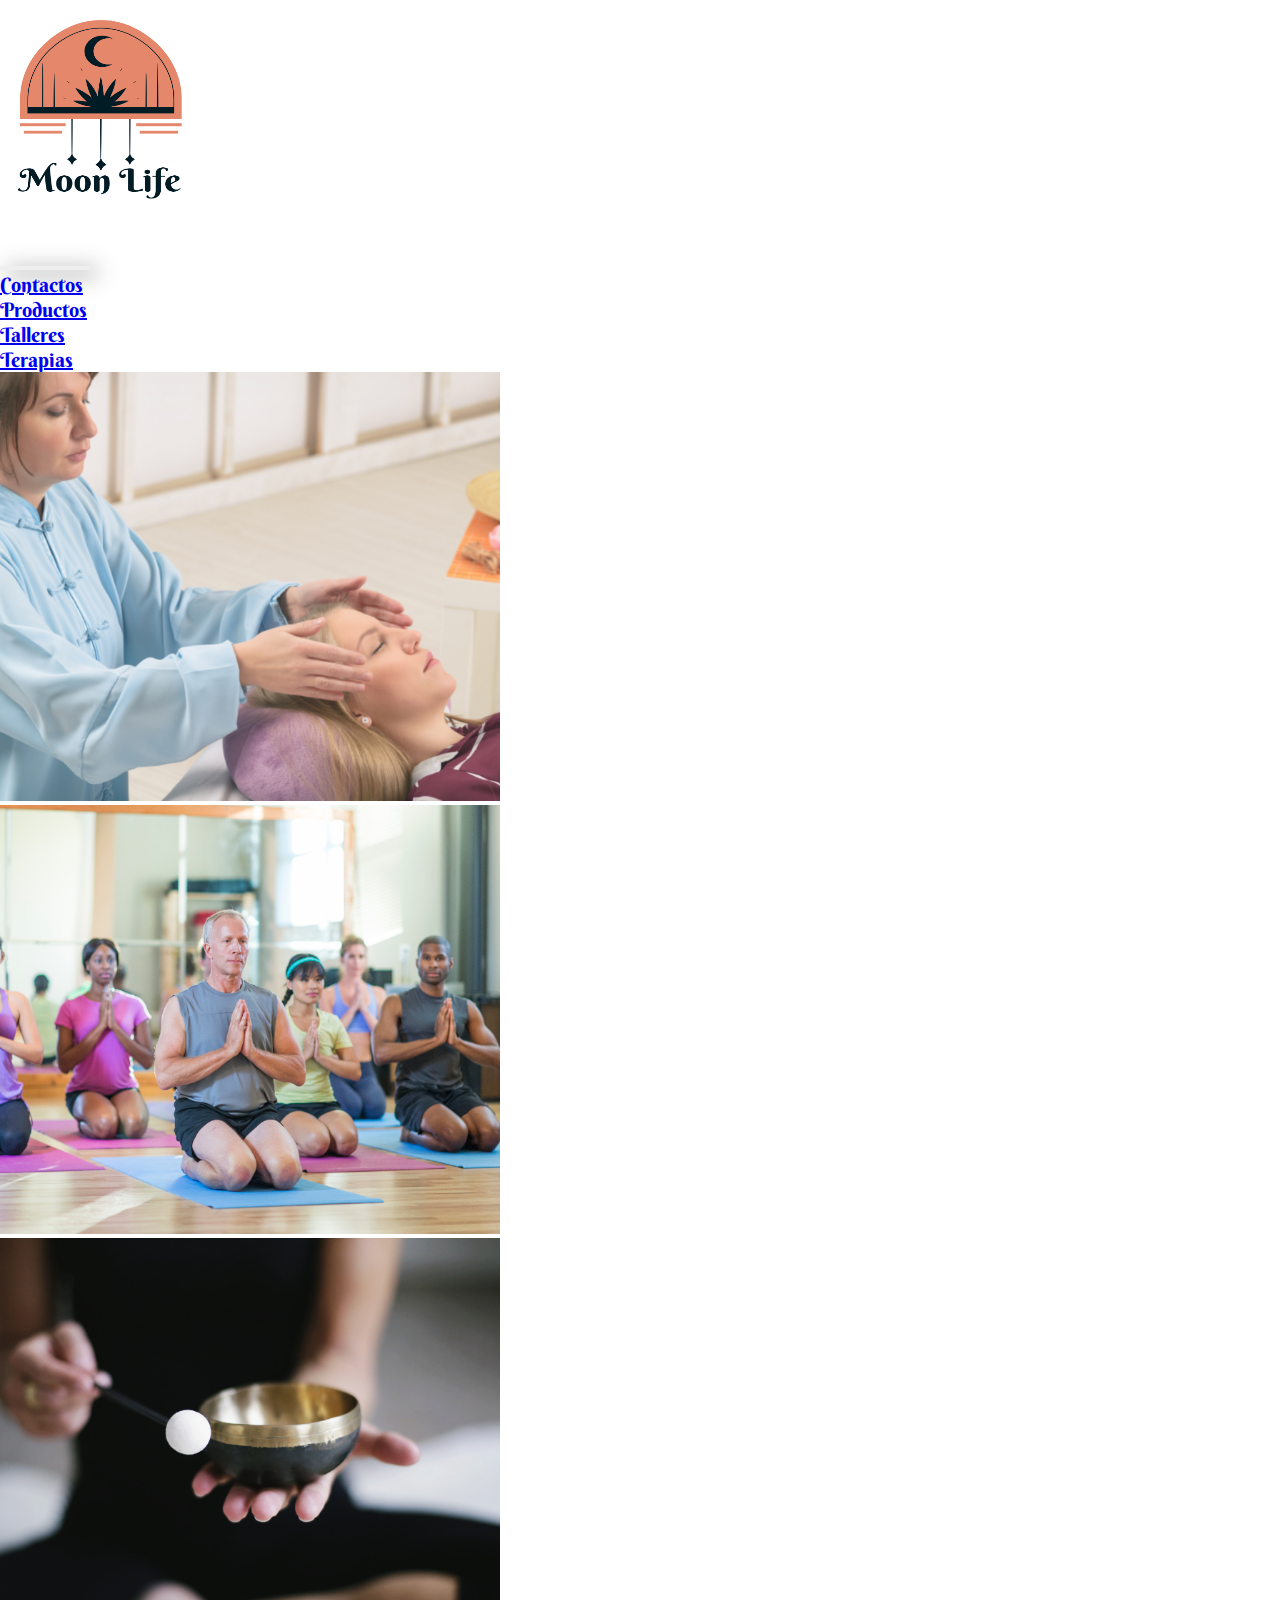
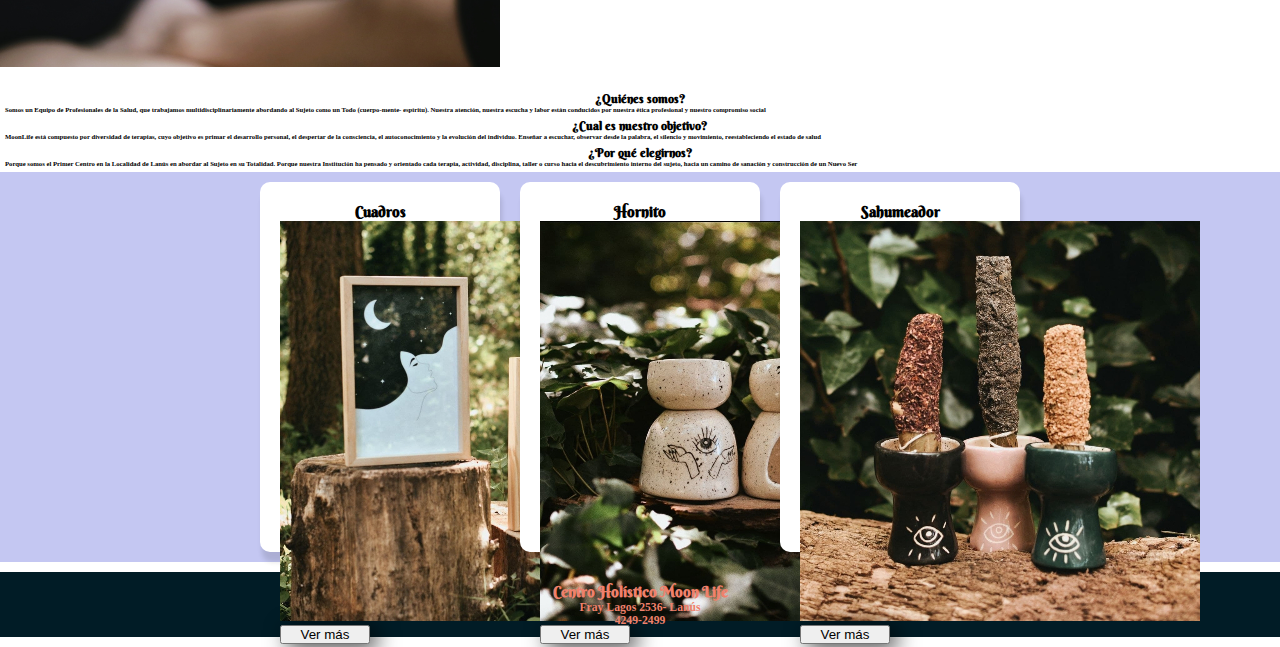
<file: index.html>
<!DOCTYPE html>
<html lang="es">
<head>
        <meta charset="UTF-8">
        <meta http-equiv="X-UA-Compatible" content="IE=edge">
        <meta name="viewport" content="width=device-width, initial-scale=1.0">
        <link rel="shortcut icon" href="./assets/img/MoonLife2.png" type="image/x-icon">
        <title>MoonLife</title>
        <link rel="stylesheet" href="./assets/css/style.css">
        <link href="https://cdn.jsdelivr.net/npm/bootstrap@5.1.3/dist/css/bootstrap.min.css" rel="stylesheet" integrity="sha384-1BmE4kWBq78iYhFldvKuhfTAU6auU8tT94WrHftjDbrCEXSU1oBoqyl2QvZ6jIW3" crossorigin="anonymous">
        <link rel="stylesheet" href="https://cdnjs.cloudflare.com/ajax/libs/font-awesome/6.1.1/css/all.min.css" integrity="sha512-KfkfwYDsLkIlwQp6LFnl8zNdLGxu9YAA1QvwINks4PhcElQSvqcyVLLD9aMhXd13uQjoXtEKNosOWaZqXgel0g==" crossorigin="anonymous" referrerpolicy="no-referrer" />
</head>

<body class="container-fluid">
    <!--HEADER-->
    <header class="container-fluid col-md-12 d-flex justify-content-center">
        <div><img class="logo1"  src="./assets/img/logonuevo.png" alt="Logo"></div>
   
    </header>


    <!--MENÚ DE NAVEGACION-->
<div  class="container-fluid col-md-12 d-flex justify-content-center bg-light" >
    <nav class="navbar navbar-expand-lg navbar-light ">
        <div class="container-fluid">
    
          <button class="navbar-toggler" type="button" data-bs-toggle="collapse" data-bs-target="#navbarNav" aria-controls="navbarNav" aria-expanded="false" aria-label="Toggle navigation">
            <span class="navbar-toggler-icon"></span>
          </button>
          <div class="collapse navbar-collapse" id="navbarNav">
            <ul class="navbar-nav">
              <li class="nav-item p-3">
                <a class="nav-link active" aria-current="page" href="./pages/contactos.html">Contactos</a>
              </li>
              <li class="nav-item p-3">
                <a class="nav-link active" aria-current="page" href="./pages/productos.html">Productos</a>
              </li>
              <li class="nav-item p-3">
                <a class="nav-link active" aria-current="page" href="./pages/talleres.html">Talleres</a>
              </li>
              <li class="nav-item p-3">
                <a class="nav-link active" aria-current="page" href="./pages/terapias.html">Terapias</a>
              </li>
            
            </ul>
          </div>
        </div>
      </nav>

    </div>
 <!--GALERIA-->
 <main>
 <div id="carouselExampleSlidesOnly" class="carousel slide" data-bs-ride="carousel">
    <div class="carousel-inner">
      <div class="carousel-item active">
        <img src="./assets/img/reiki.png" class="d-block w-100" alt="...">
      </div>
      <div class="carousel-item">
        <img src="./assets/img/yoga.png" class="d-block w-100" alt="...">
      </div>
      <div class="carousel-item">
        <img src="./assets/img/meditacion.png" class="d-block w-100" alt="...">
      </div>
    </div>
  </div>
</main>

<!--SOBRE NOSOTROS-->
        <section class="secundario"> 

            <p class="texto">

                <div class="texto__1">
                    <h5>¿Quiénes somos?</h5>
                    <h6> Somos un Equipo de Profesionales de la Salud, que trabajamos multidisciplinariamente abordando al Sujeto como un Todo (cuerpo-mente- espíritu). Nuestra atención, nuestra escucha y labor están conducidos por nuestra ética profesional y nuestro compromiso social</h6>
                </div>
                <div class="texto__2">
                    <h5>¿Cual es nuestro objetivo?</h5>
                    <h6>MoonLife está compuesto por diversidad de terapias, cuyo objetivo es primar el desarrollo personal, el despertar de la consciencia, el autoconocimiento y la evolución del individuo. Enseñar a escuchar, observar desde la palabra, el silencio y movimiento, reestableciendo el estado de salud</h6>
                </div>
               
                <div class="texto__3">
                <h5>¿Por qué elegirnos?</h5> 
                    <h6>Porque somos el Primer Centro en la Localidad de Lanús en abordar al Sujeto en su Totalidad. Porque nuestra Institución ha pensado y orientado cada terapia, actividad, disciplina, taller o curso hacia el descubrimiento interno del sujeto, hacia un camino de sanación y construcción de un Nuevo Ser </h6>
                   
                </div>
        
            </p>

        </section>

 <!--PRODUCTOS EN OFERTA-->

    <aside class="publicidad">
        <div class="producto">

            <h3 class="producto__titulo">Cuadros</h3>
            <img src="./assets/img/cuadros.jpg" class="img-fluid" alt="cuadros">
            <div class="d-flex justify-content-center m-2 p-2"> <button type="button" class="btn btn-secondary">Ver más</button>  </div>
            
        </div>
            
        <div class="producto">
            
            <h3 class="producto__titulo">Hornito</h3>
            <img src="./assets/img/hornito.jpg" class="img-fluid" alt="hornitos">
            <div class="d-flex justify-content-center m-2 p-2"> <button type="button" class="btn btn-secondary">Ver más</button>  </div>
            
        </div>
            
        <div class="producto">
            
             <h3 class="producto__titulo">Sahumeador</h3>
             <img src="./assets/img/portasahumo.jpg" class="img-fluid" alt="sahumador">
             <div class="d-flex justify-content-center m-2 p-2"> <button type="button" class="btn btn-secondary">Ver más</button>  </div>
            
        </div>
    </aside>
    

    <!--PIE DE PAGINA-->
    
    
    
    <footer class="pie">
        <div class="TextoPie">
            <h2>Centro Holístico Moon Life</h2>
            <h3>Fray Lagos 2536- Lanús </h3>
            <h3>4249-2499</h3>
        </div>
    </footer>
    
    <script src="https://cdn.jsdelivr.net/npm/bootstrap@5.1.3/dist/js/bootstrap.bundle.min.js" integrity="sha384-ka7Sk0Gln4gmtz2MlQnikT1wXgYsOg+OMhuP+IlRH9sENBO0LRn5q+8nbTov4+1p" crossorigin="anonymous"></script>
</body>

</html>
</file>
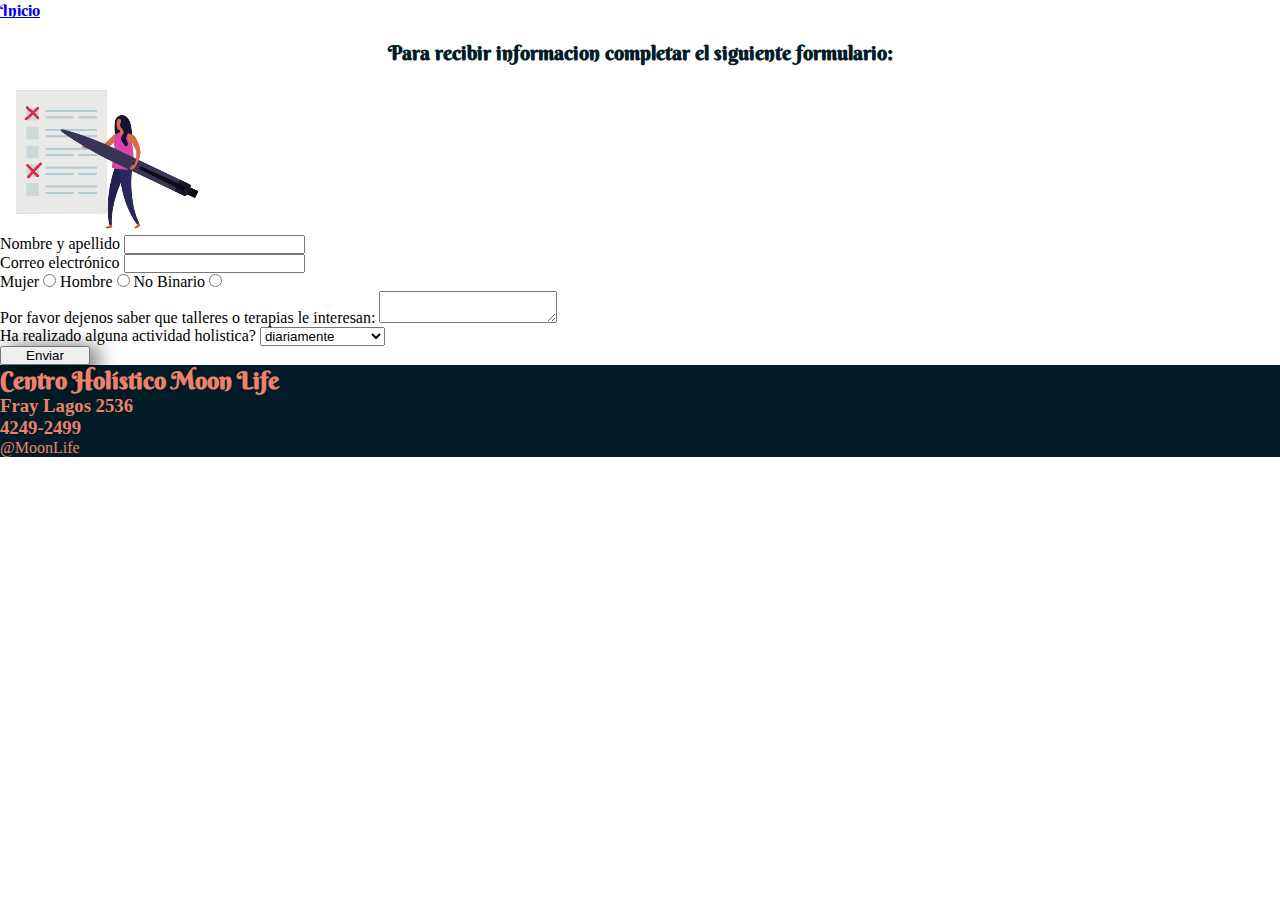
<file: pages/contactos.html>
<!DOCTYPE html>
<html lang="es">
<head>
    <meta charset="UTF-8">
    <title>Contactos</title>
    <link rel="shortcut icon" href="../assets/img/MoonLife2.png" type="image/x-icon">
    <link href="https://cdn.jsdelivr.net/npm/bootstrap@5.1.3/dist/css/bootstrap.min.css" rel="stylesheet" integrity="sha384-1BmE4kWBq78iYhFldvKuhfTAU6auU8tT94WrHftjDbrCEXSU1oBoqyl2QvZ6jIW3" crossorigin="anonymous">
    <link rel="stylesheet" href="../assets/css/style.css">
</head>

<body class="container-fluid ">


    <nav class="NavContactos"> <!-- Menu de navegacion -->
    <a href="/index.html">Inicio</a>



<h1 class="TituloContactos">Para recibir informacion completar el siguiente formulario:</h1>

 

   

    <main class="ImgContactos">
        <img src="../assets/img/Contactos.png" alt="Formulario">
    </main>

    <form class="container-fluid">
        <div class="mb-3">
          <label for="exampleInputEmail1" class="form-label">Nombre y apellido</label>
          <input type="text" class="form-control w-50" id="exampleInputEmail1" aria-describedby="emailHelp">
        </div>
        <div class="mb-3">
          <label for="exampleInputPassword1" class="form-label">Correo electrónico</label>
          <input type="email" class="form-control w-50" id="exampleInputPassword1">
        </div>
        <div>
            <label for="sexo">Mujer</label>
             <input type="radio" name="sexo" value="mujer">
             <label for="sexo">Hombre</label>
             <input type="radio" name="sexo" value="hombre">
             <label for="sexo">No Binario</label>
             <input type="radio" name="sexo" value="NoBinario">
        </div> 
        <div>

            <label for="consulta">Por favor dejenos saber que talleres o terapias le interesan:</label>
            <textarea name="consulta"></textarea>

        </div>      
        
    <div>
        <label class="m-5" for="pregunta">Ha realizado alguna actividad holistica?</label>
        <select name="talle">
            <option value="s">diariamente</option>
            <option value="m">esporadicamente</option>
            <option value="l">nunca</option>

        </select>

   </div>


        <button type="submit" class="btn btn-secondary m-5">Enviar</button>
      </form>

    </nav>


    <footer class="PieDeContactos"><!-- Pie de pagina -->
        <div class="text-center">
<h2>Centro Holístico Moon Life
    <h3>Fray Lagos 2536</h3>
    <h3>4249-2499</h3>
    </h3>@MoonLife</h3>
</h2>
</div>
    </footer>



    <script src="https://cdn.jsdelivr.net/npm/bootstrap@5.1.3/dist/js/bootstrap.bundle.min.js" integrity="sha384-ka7Sk0Gln4gmtz2MlQnikT1wXgYsOg+OMhuP+IlRH9sENBO0LRn5q+8nbTov4+1p" crossorigin="anonymous"></script>
</body>
</html>
</file>
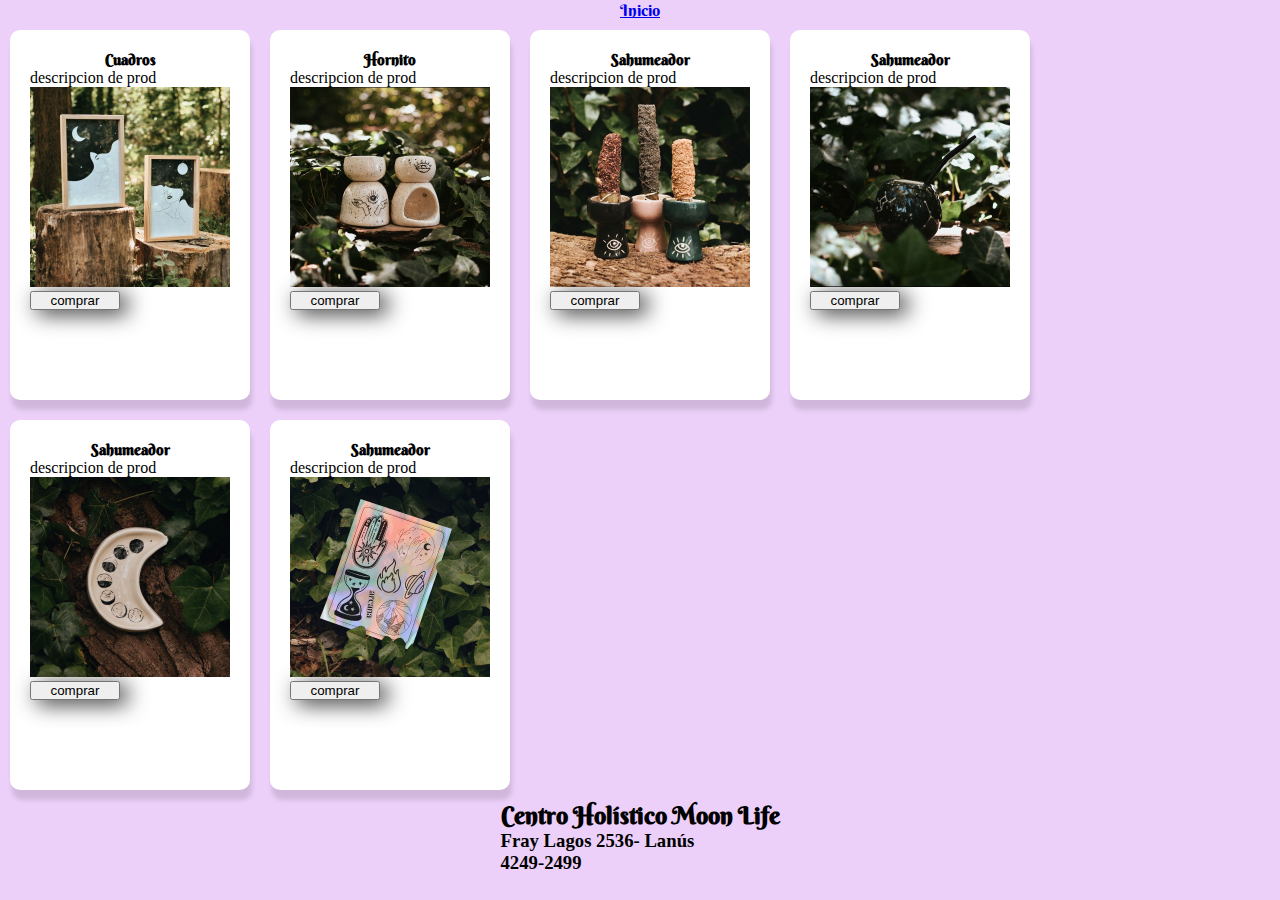
<file: pages/productos.html>
<!DOCTYPE html>
<html lang="es">
    <head>
        <meta charset="UTF-8">
        <title>sobre_nosotros</title>
        <link rel="shortcut icon" href="../assets/img/MoonLife2.png" type="image/x-icon">
        <link rel="stylesheet" href="../assets/css/style.css">
    </head>
    

<body class="ContenedorProductos">
    <a href="/index.html">Inicio</a>
    <nav class="NavProductos"> <!-- Menu de navegacion -->
           
            <div class="producto">

                <h3 class="producto__titulo">Cuadros</h3>
                <p>descripcion de prod</p>
                <img class="producto__img" src="../assets/img/cuadros.jpg" alt="cuadros">
                <button class="btn">comprar</button>
                
                    </div>
                
                    <div class="producto">
                
                        <h3 class="producto__titulo">Hornito</h3>
                        <p>descripcion de prod</p>
                        <img class="producto__img" src="../assets/img/hornito.jpg" alt="hornito">
                        <button class="btn">comprar</button>
                
                     </div>
                
                     <div class="producto">
                
                        <h3 class="producto__titulo">Sahumeador</h3>
                        <p>descripcion de prod</p>
                        <img class="producto__img" src="../assets/img/portasahumo.jpg" alt="sahumador">
                        <button class="btn">comprar</button>
                
                     </div>

                     
                     <div class="producto">
                
                        <h3 class="producto__titulo">Sahumeador</h3>
                        <p>descripcion de prod</p>
                        <img class="producto__img" src="../assets/img/mate.jpg" alt="sahumador">
                        <button class="btn">comprar</button>
                
                     </div>

                     <div class="producto">
                
                        <h3 class="producto__titulo">Sahumeador</h3>
                        <p>descripcion de prod</p>
                        <img class="producto__img" src="../assets/img/portasahumerio.jpg" alt="sahumador">
                        <button class="btn">comprar</button>
                
                     </div>
         
                     <div class="producto">
                
                        <h3 class="producto__titulo">Sahumeador</h3>
                        <p>descripcion de prod</p>
                        <img class="producto__img" src="../assets/img/stickers.jpg" alt="sahumador">
                        <button class="btn">comprar</button>
                
                     </div>
                    </nav>
                    
                </body>
           
  

      
  

<footer id="pie"><!-- Pie de pagina -->

    <h2>Centro Holístico Moon Life</h2>
       <h3>Fray Lagos 2536- Lanús </h3>
       <h3>4249-2499</h3>

</footer>
        

</body>
</html>
</file>
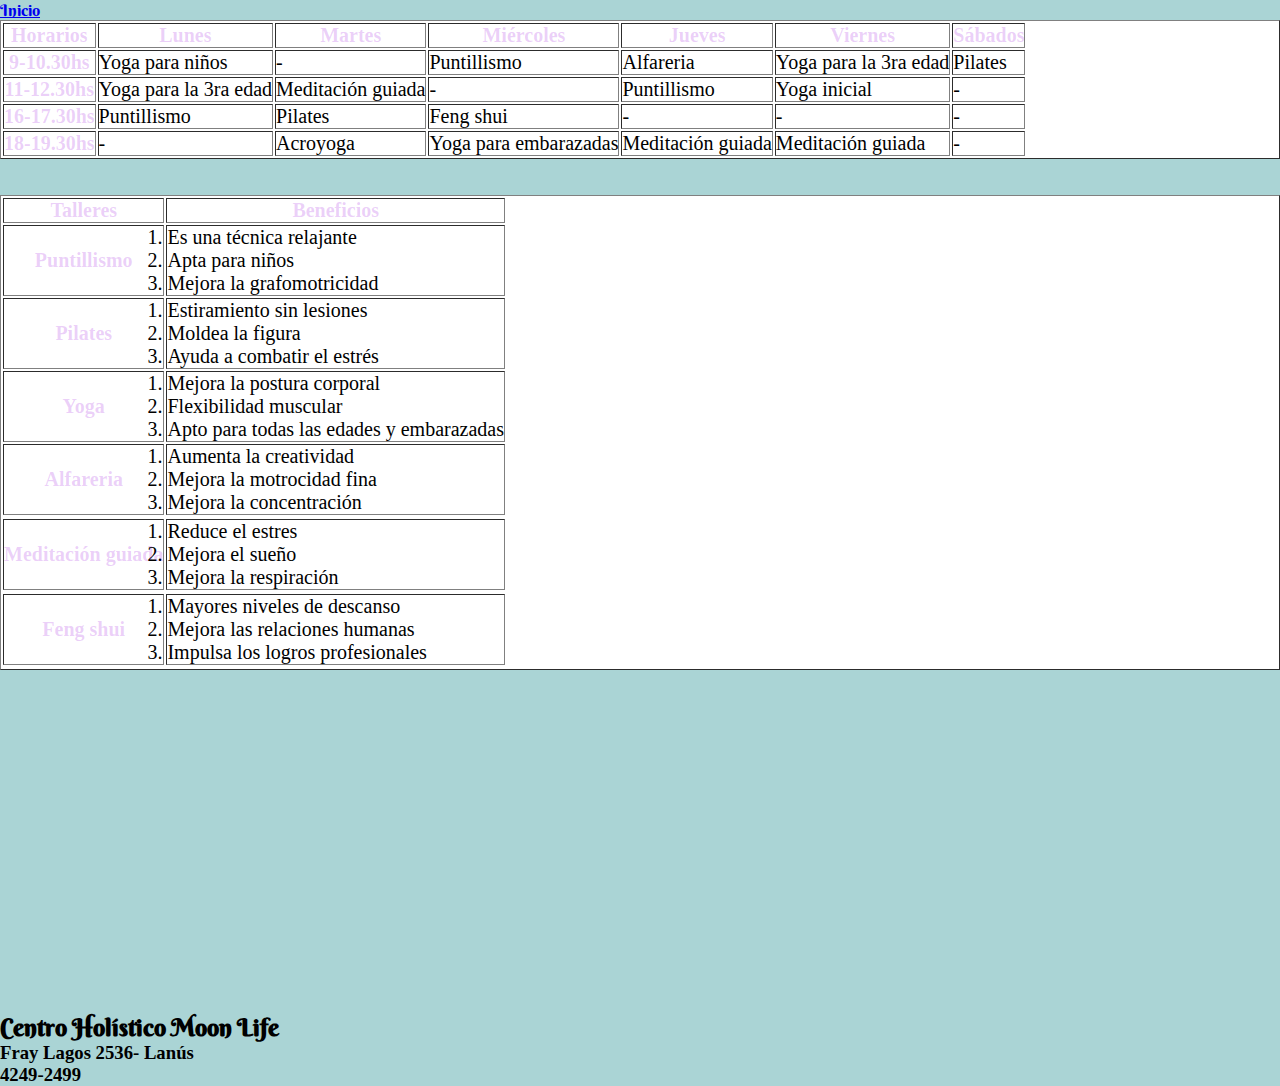
<file: pages/talleres.html>
<!DOCTYPE html>
<html lang="es">
<head>
    <meta charset="UTF-8">
    <title>Talleres</title>
    <link rel="shortcut icon" href="../assets/imagen/favicon-32x32.png" type="image/x-icon">
    <link rel="stylesheet" href="../assets/css/style.css">
</head>

<body class="ContenedorTalleres">
    <nav> <!-- Menu de navegacion -->
            <a href="/index.html">Inicio</a>
            
           <div class="Tablas">
            <table class="Tablas__Talleres" border="1"  cellpadding="5">

                <tr>
                    <th>Horarios</th>
                    <th>Lunes</th>
                    <th>Martes</th>
                    <th>Miércoles</th>
                    <th>Jueves</th>
                    <th>Viernes</th>
                    <th>Sábados</th>
            

                </tr>
                <tr>
                    <th>9-10.30hs</th>
                    <td>Yoga para niños</td>
                    <td>-</td>
                    <td>Puntillismo</td>
                    <td>Alfareria</td>
                    <td>Yoga para la 3ra edad</td>
                    <td>Pilates</td>
            
                </tr>

                <tr>
                    <th>11-12.30hs</th>
                    <td>Yoga para la 3ra edad</td>
                    <td>Meditación guiada</td>
                    <td>-</td>
                    <td>Puntillismo</td>
                    <td>Yoga inicial</td>
                    <td>-</td>
            
                </tr>

                <tr>
                    <th>16-17.30hs</th>
                    <td>Puntillismo</td>
                    <td>Pilates</td>
                    <td>Feng shui</td>
                    <td>-</td>
                    <td>-</td>
                    <td>-</td>
            
                </tr>

                <tr>
                    <th>18-19.30hs</th>
                    <td>-</td>
                    <td>Acroyoga</td>
                    <td>Yoga para embarazadas</td>
                    <td>Meditación guiada</td>
                    <td>Meditación guiada</td>
                    <td>-</td>
            
                </tr>
            </table> 
            
            

        <br>
        <br>

        <table  class="Tablas__Beneficios" border="1"  cellpadding="5">

            <tr>
                <th>Talleres</th>
                <th>Beneficios</th>
            </tr>
            <tr>
                <th>Puntillismo</th>
                <td>
                    <ol>
                        <li>Es una técnica relajante</li>
                        <li>Apta para niños</li>
                        <li>Mejora la grafomotricidad</li>
                    </ol>
                </td>
                
            </tr>

            <tr>
                <th>Pilates</th>
                <td>
                    <ol>
                        <li>Estiramiento sin lesiones</li>
                        <li>Moldea la figura</li>
                        <li>Ayuda a combatir el estrés</li>
                    </ol>
                </td>
            </tr>

            <tr>
                <th>Yoga</th>
                <td>
                    <ol>
                        <li>Mejora la postura corporal</li>
                        <li>Flexibilidad muscular</li>
                        <li>Apto para todas las edades y embarazadas</li>
                    </ol>
                </td>
            </tr>

            <tr>
                <th>Alfareria</th>
                <td>
                    <ol>
                        <li>Aumenta la creatividad</li>
                        <li>Mejora la motrocidad fina</li>
                        <li>Mejora la concentración</li>
                    </ol>
                </td>    
            <tr>

            <tr>
                    <th>Meditación guiada</th>
                    <td>
                        <ol>
                            <li>Reduce el estres</li>
                            <li>Mejora el sueño</li>
                            <li>Mejora la respiración</li>
                        </ol>
                    </td>    
            <tr>

            <tr>
                    <th>Feng shui</th>
                    <td>
                        <ol>
                            <li>Mayores niveles de descanso</li>
                            <li>Mejora las relaciones humanas</li>
                            <li>Impulsa los logros profesionales</li>
                        </ol>
                    </td>    
            <tr>
            </table>

        </div>
    </nav>
      
    <br>
    <br>
    <br>
    <br>
    <br>
    <br>
    <br>
    <br>
    <br>
    <br>
    <br>
    <br>
    <br>
    <br>
    <br>
    <br>
    <br>
    <br>
    <br>



<footer id="PieTalleres"><!-- Pie de pagina -->
    
<h2>Centro Holístico Moon Life</h2>
    <h3>Fray Lagos 2536- Lanús </h3>
    <h3>4249-2499</h3>

</footer>


</body>
</html>
</file>
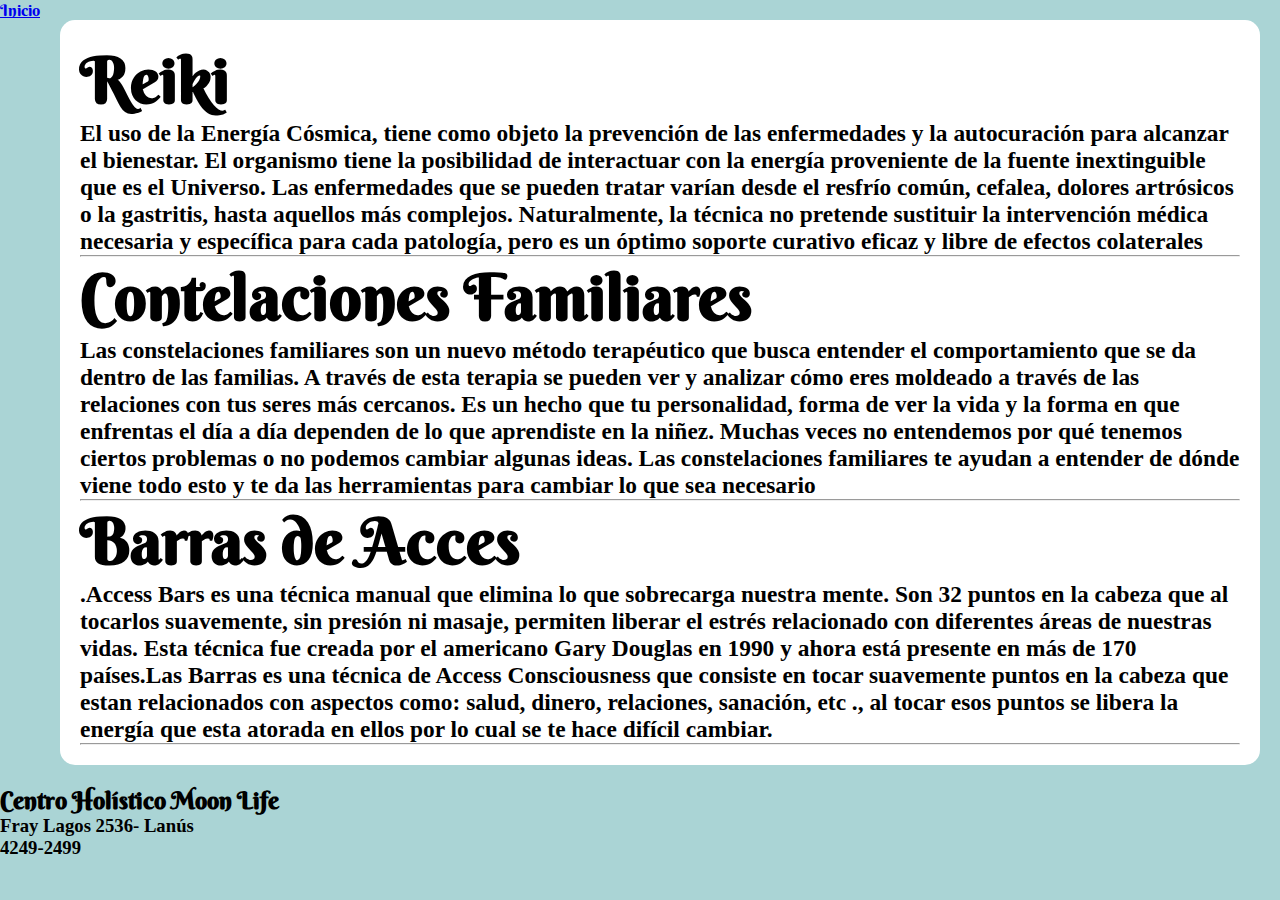
<file: pages/terapias.html>
<!DOCTYPE html>
<html lang="es">
<head>
    <meta charset="UTF-8">
    <title>Terapias</title>
    <link rel="shortcut icon" href="../assets/img/MoonLife2.png" type="image/x-icon">
<link rel="stylesheet" href="../assets/css/style.css">
</head>

<body class="ContenedorTerapias">
    <nav class="NavTerapias"> <!-- Menu de navegacion -->
            <a href="/index.html">Inicio</a>
            <div class="Terapias">
            <ul>
                <li><h2>Reiki</h2></li>
                <h3>El uso de la Energía Cósmica, tiene como objeto la prevención de las enfermedades y la autocuración para alcanzar el bienestar. El organismo tiene la posibilidad de interactuar con la energía proveniente de la fuente inextinguible que es el Universo. Las enfermedades que se pueden tratar varían desde el resfrío común, cefalea, dolores artrósicos o la gastritis, hasta aquellos más complejos.
                Naturalmente, la técnica no pretende sustituir la intervención médica necesaria y específica para cada patología, pero es un óptimo soporte curativo eficaz y libre de efectos colaterales</h3>
                
                <hr>

                <li><h2>Contelaciones Familiares</h2></li>
                <h3>Las constelaciones familiares son un nuevo método terapéutico que busca entender el comportamiento que se da dentro de las familias. A través de esta terapia se pueden ver y analizar cómo eres moldeado a través de las relaciones con tus seres más cercanos.
                Es un hecho que tu personalidad, forma de ver la vida y la forma en que enfrentas el día a día dependen de lo que aprendiste en la niñez. Muchas veces no entendemos por qué tenemos ciertos problemas o no podemos cambiar algunas ideas. Las constelaciones familiares te ayudan a entender de dónde viene todo esto y te da las herramientas para cambiar lo que sea necesario</h3>

                <hr>

                <li><h2>Barras de Acces</h2></li>
                <h3>.Access Bars es una técnica manual que elimina lo que sobrecarga nuestra mente. Son 32 puntos en la cabeza que al tocarlos suavemente, sin presión ni masaje, permiten liberar el estrés relacionado con diferentes áreas de nuestras vidas. Esta técnica fue creada por el americano Gary Douglas en 1990 y ahora está presente en más de 170 países.Las Barras es una técnica de Access Consciousness que consiste en tocar suavemente puntos en la cabeza que estan relacionados con aspectos como: salud, dinero, relaciones, sanación, etc ., al tocar esos puntos se libera la energía que esta atorada en ellos por lo cual se te hace difícil cambiar.</h3>

                <hr>
            
            </ul>
        </div>
    </nav>



    <footer id="PieTerapias"><!-- Pie de pagina -->
    
        <h2>Centro Holístico Moon Life</h2>
            <h3>Fray Lagos 2536- Lanús </h3>
            <h3>4249-2499</h3>
        
    </footer>
</body>
</html>
</file>
<file: assets/css/style.css>
*{
    margin: 0;
    padding: 0;
}

:root{
    --color1: #EF816C;
    --color2: #C4C7F2;
    --color3: #011C26;
    --color4: #ffffff;
}
.logo1{
    width: 200px;
    height: 250px;

}


@font-face {
    font-family: Moon;
    src: url("../fonts/BerkshireSwash-Regular.ttf");
}


a{
  font-family: moon;

}

.texto{
    display: flex;
    align-items: center;
    justify-content: center;
    justify-items: center;
    margin: 5px;
    padding: 5px;

}

.texto__1{
    font-size: 10px;
    margin: 5px;
    font-family:'Times New Roman', Times, serif
}

.texto__2{
    font-size: 10px;
    margin: 5px;
    font-family:'Times New Roman', Times, serif
}

.texto__3{
    font-size: 10px;
    margin: 5px;
    font-family:'Times New Roman', Times, serif
}

h5{
    display: flex;
    justify-content: center;
    font-family: "moon";
    font-size: 12px;
}

.publicidad{
    grid-column: 1/4;
    grid-row: 3/4;
    background-color:#C4C7F2;
    display: flex;
    justify-content: center;
  
}

.producto{
    width: 100px;
    height: 140px;
    background-color: white;
    border-radius: 10px;
    padding: 20px;
    margin: 10px;
    display: inline-block;
    box-shadow: 2px 10px 5px rgba(0, 0, 0, 0.121);
}

.producto__titulo{
    text-align-last: center;
    font-size: 15px;
    font-family: moon;
}




.pie{
    grid-column: 1/4;
    grid-row: 4/5;
    background-color:#011C26;

}

.TextoPie{
    text-align-last: center;
    margin: 10px;
    padding: 10px;
    font-size: 10px;
    color:#EF816C;
    font-family: 'Times New Roman', Times, serif;
}

h2{
      font-family: "Moon";
}



/*--------------------CSS CONTACTOS-----------------------------------------------*/

.ContenedorContactos{
    background-color:#ffffff;
   }

.ImgContactos img{
    width: 200px; 
    transition: all 3s;
    display: flex;
  align-self: center;
}

.ImgContactos img:hover{
    width: 300px;
    transform: translate(10px,15px);
}

.TituloContactos{
    color:#011C26;
    font-family: "moon";
    margin: 20px;
    font-size: 20px;
    text-align: center;
        }
   
.PieDeContactos{
 color:#EF816C;
 background-color: #011C26;
}

button{
    box-shadow: 7px 4px 21px 0px rgba(0,0,0,0.81);
    width: 90px;
}

button:hover {
    box-shadow:7px 4px 14px 6px rgba(239,129,108,0.81);
    width: 90px;
}

/*--------------------------CSS DE PRODUCTOS-----------------------------------------*/


.ContenedorProductos{
    background-color: rgba(168, 43, 226, 0.224);
display:flex;
justify-content: center;
flex-wrap: wrap;
}


.NavProductos{
    display:flex;
    flex-wrap: wrap;
}


.producto{
    width: 100px;
    height: 200px;
    background-color: white;
    border-radius: 20px;
    padding: 20px;
    margin: 10px;
    border-style: double;
     
}

.producto__titulo{
    text-align-last: center;
}

.producto__img{
    width: 100px;
    height: 100px;
}


@media (min-width:700px){
.ContenedorProductos{
    background-color: rgba(168, 43, 226, 0.224);
display:flex;
justify-content: center;
flex-wrap: wrap;
}


.NavProductos{
    display:flex;
    flex-wrap: wrap;
}


.producto{
    width: 200px;
    height: 330px;
    background-color: white;
    border-radius: 10px;
    padding: 20px;
    margin: 10px;
    border-style: none;
     
}

.producto__titulo{
    text-align-last: center;
}

.producto__img{
    width: 200px;
    height: 200px;
}


}

/*--------------------------- CSS TALLERES------------------*/
.ContenedorTalleres{
    background-color: rgba(168, 43, 226, 0.224);
    display: block;
    flex-wrap: wrap;
}

.Tablas__Talleres{
    background-color: white;
    display: flex;
    justify-content: center;
 
    
}

.Tablas__Beneficios{
    background-color: white;
    display: flex;
    justify-content: center;
    margin: 10px;
    padding: 10px;
    
}

tr th{
    color: rgba(4, 128, 130, 0.336);
    font-size: 10px;
}

tr td{
    font-size: 10px;
}

li{
    font-size: 10px;
}


@media (min-width:700px){


   tr th{
        color:rgba(168, 43, 226, 0.224);
        font-size: 20px;
    }
    
   tr td{
        font-size: 20px;
    }

    li{
        font-size: 20px;
    }
    
    .ContenedorTalleres{
        background-color:  rgba(4, 128, 130, 0.336);
        display: block;
    }
    
    .tablas{
        background-color: white;
        
    }

    .Tablas__Talleres{
        background-color: white;
        display: flex;
        justify-content: left;
     
        
    }
    
    .Tablas__Beneficios{
        background-color: white;
        display: flex;
        justify-content:left;
        margin: 0;
        padding: 0;
        
    }
}


/*----------CSS DE TERAPIAS-------------*/

.ContenedorTerapias{
background-color: rgba(168, 43, 226, 0.224);
text-align: center;

}

.NavTerapias{
    display: flex;
    justify-content:left ;
}


ul{
    list-style: none;

}

.Terapias{
    font-size: 10px;
    font-family:'Trebuchet MS', 'Lucida Sans Unicode', 'Lucida Grande', 'Lucida Sans', Arial, sans-serif;
    background-color: white;
    border-radius: 15px;
    padding: 10px;
    margin: 10px;

}

li h2{
    font-size: 34px;
}


@media (min-width:700px){

    .ContenedorTerapias{
        background-color: rgba(4, 128, 130, 0.336);
        text-align: left;
        
        }
        
        
        .NavTerapias{
            display: flex;
            justify-content:left ;
        }
        
        
        ul{
            list-style: none;
        
        }
        
        
        .Terapias{
            font-size: 20px;
            font-family:unset;
            padding: 20px;
            margin: 20px;
        
        }
        
        li h2{
            font-size: 64px;
        }


}
</file>
